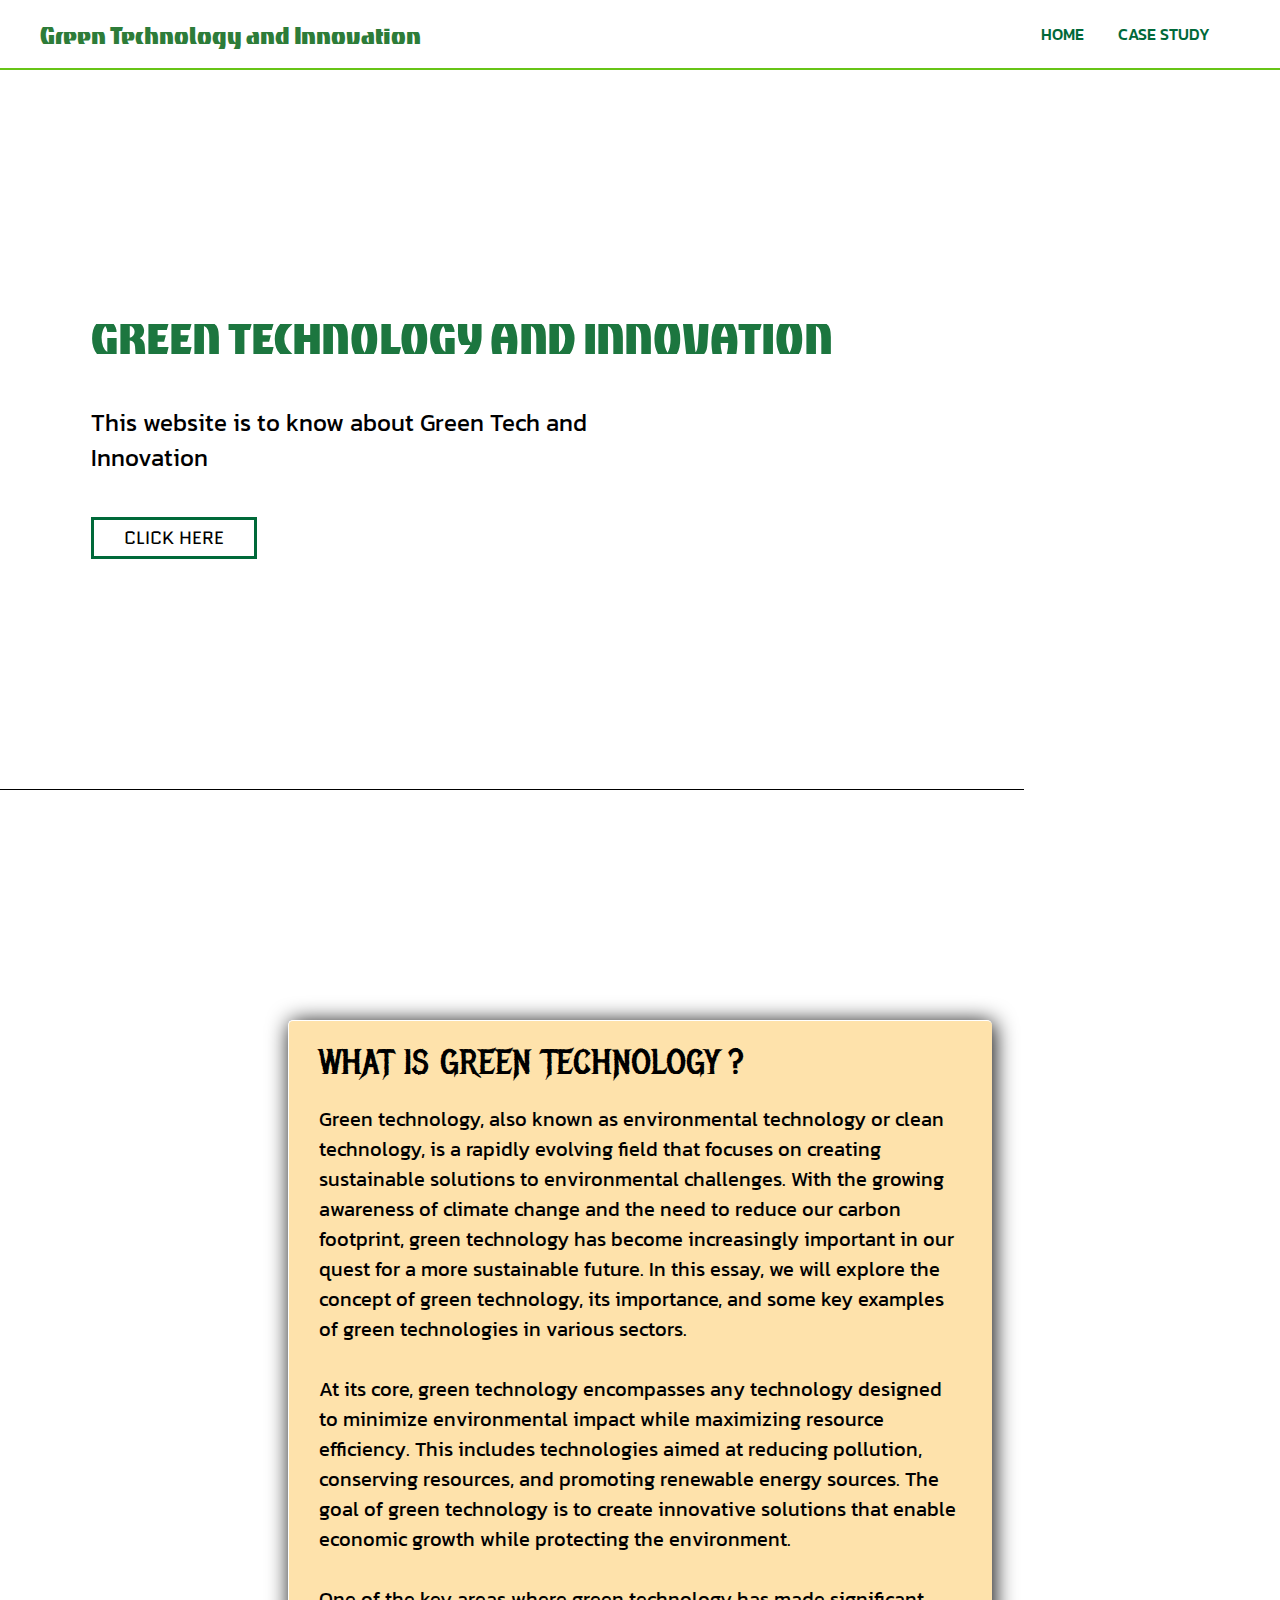
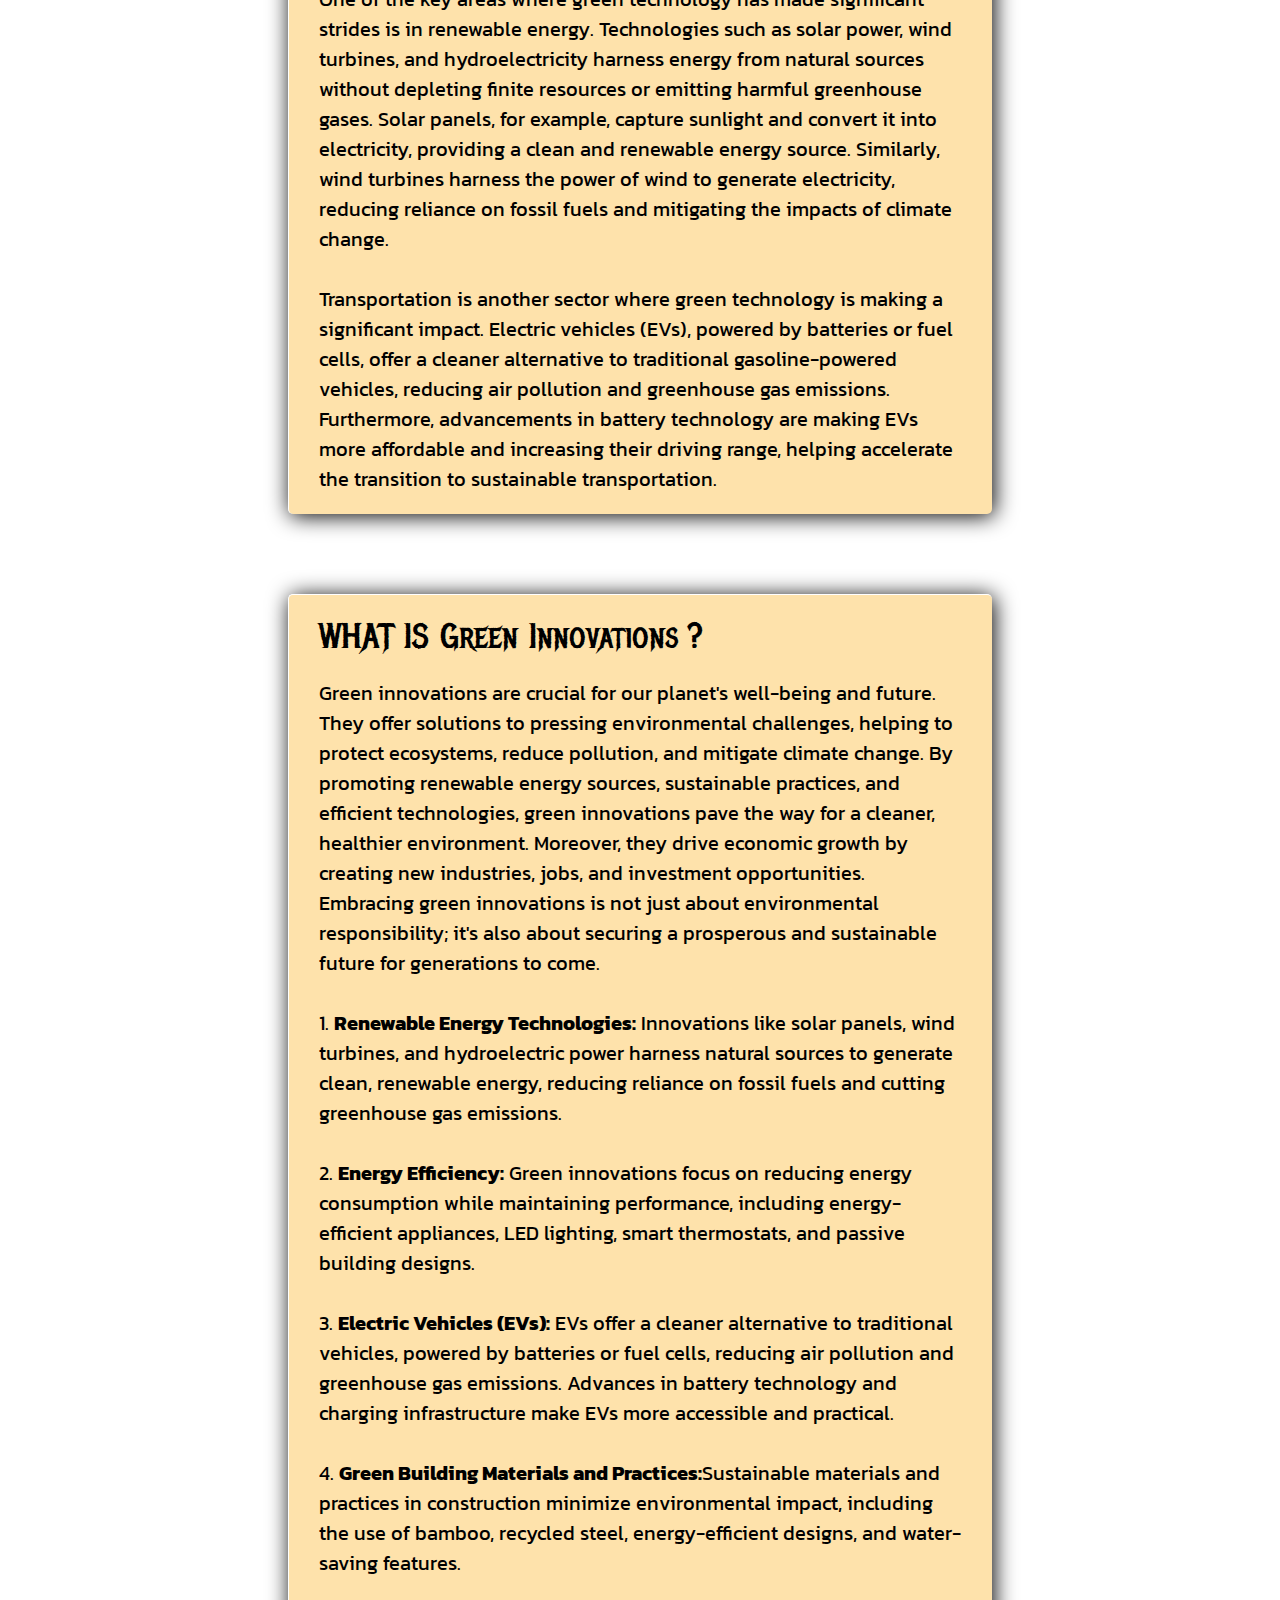
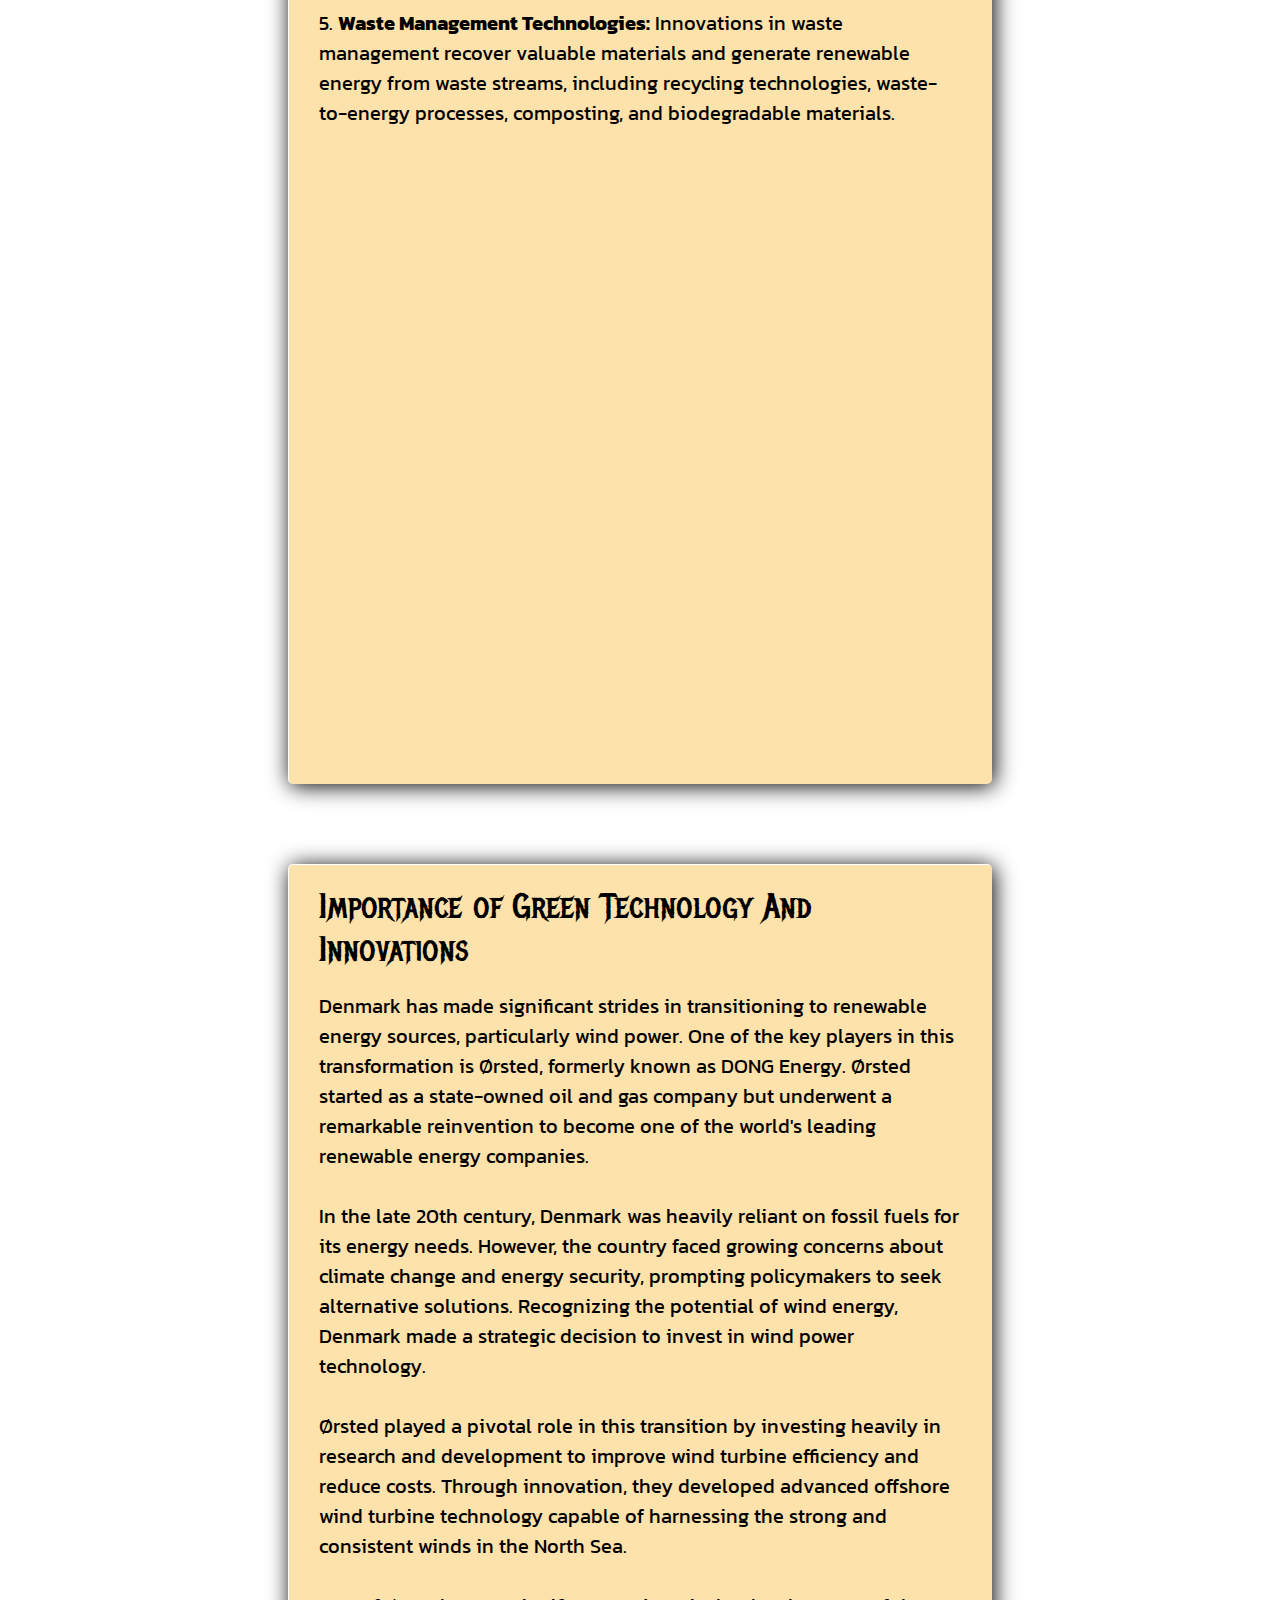
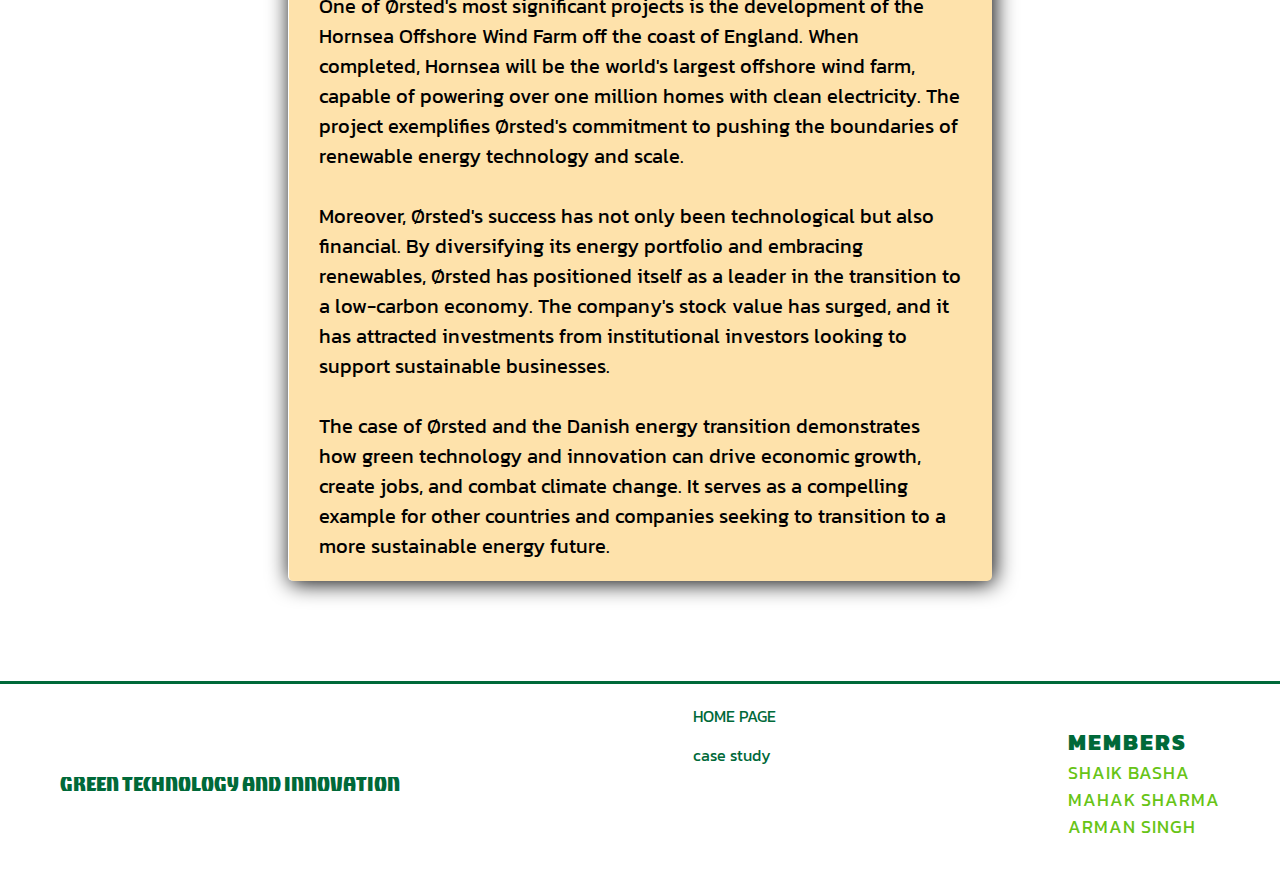
<file: index.html>
<!DOCTYPE html>
<html lang="en">
<head>
    <meta charset="UTF-8">
    <meta name="viewport" content="width=device-width, initial-scale=1.0">
    <title>Green Technology and Innovation</title>
    <link rel="stylesheet" href="styles.css">
</head>
<body>
    <!--
        Colors to be used:-
            ->#ffffff
            ->#006939 - dark green
            ->#9dc416 - light green
    -->

    <div class="nav">
        <div class="head">Green Technology and Innovation</div>
        <div class="links">
            <a href="" class="home">HOME</a>
            <a href="leh-ladhk.html" class="sample-3">CASE STUDY</a>
        </div>
    </div>
    <div class="landing-page">
      
        <div class="content">
            <div class="hd-1">GREEN TECHNOLOGY AND INNOVATION</div>
            <div class="hd-2">This website is to know about Green Tech and<br>Innovation</div>
            <a href="#brief-content" class="land-btn">CLICK HERE</a>
        </div>
    </div>
    <div class="brief-content" id="brief-content">
        <div class="disaster-definition topic">
            <div class="title">
                WHAT IS GREEN TECHNOLOGY ?
            </div>
            <div class="content-title">
                Green technology, also known as environmental technology or clean technology, is a rapidly evolving field that focuses on creating sustainable solutions to environmental challenges. With the growing awareness of climate change and the need to reduce our carbon footprint, green technology has become increasingly important in our quest for a more sustainable future. In this essay, we will explore the concept of green technology, its importance, and some key examples of green technologies in various sectors.

<br><br>
At its core, green technology encompasses any technology designed to minimize environmental impact while maximizing resource efficiency. This includes technologies aimed at reducing pollution, conserving resources, and promoting renewable energy sources. The goal of green technology is to create innovative solutions that enable economic growth while protecting the environment.

<br><br>
One of the key areas where green technology has made significant strides is in renewable energy. Technologies such as solar power, wind turbines, and hydroelectricity harness energy from natural sources without depleting finite resources or emitting harmful greenhouse gases. Solar panels, for example, capture sunlight and convert it into electricity, providing a clean and renewable energy source. Similarly, wind turbines harness the power of wind to generate electricity, reducing reliance on fossil fuels and mitigating the impacts of climate change.
<br><br>
Transportation is another sector where green technology is making a significant impact. Electric vehicles (EVs), powered by batteries or fuel cells, offer a cleaner alternative to traditional gasoline-powered vehicles, reducing air pollution and greenhouse gas emissions. Furthermore, advancements in battery technology are making EVs more affordable and increasing their driving range, helping accelerate the transition to sustainable transportation.

            </div>
        </div>
        <div class="topic">
            <div class="title">
                WHAT IS Green Innovations ?
            </div>
            <div class="content-title">
                Green innovations are crucial for our planet's well-being and future. They offer solutions to pressing environmental challenges, helping to protect ecosystems, reduce pollution, and mitigate climate change. By promoting renewable energy sources, sustainable practices, and efficient technologies, green innovations pave the way for a cleaner, healthier environment. Moreover, they drive economic growth by creating new industries, jobs, and investment opportunities. Embracing green innovations is not just about environmental responsibility; it's also about securing a prosperous and sustainable future for generations to come.<br><br>
                1. <b>Renewable Energy Technologies:</b> Innovations like solar panels, wind turbines, and hydroelectric power harness natural sources to generate clean, renewable energy, reducing reliance on fossil fuels and cutting greenhouse gas emissions.
                <br><br>
                2. <b>Energy Efficiency:</b> Green innovations focus on reducing energy consumption while maintaining performance, including energy-efficient appliances, LED lighting, smart thermostats, and passive building designs.
                <br><br>
                3. <b>Electric Vehicles (EVs):</b> EVs offer a cleaner alternative to traditional vehicles, powered by batteries or fuel cells, reducing air pollution and greenhouse gas emissions. Advances in battery technology and charging infrastructure make EVs more accessible and practical.

                <br><br>
                4. <b>Green Building Materials and Practices:</b>Sustainable materials and practices in construction minimize environmental impact, including the use of bamboo, recycled steel, energy-efficient designs, and water-saving features.
                <br><br>
                5. <b>Waste Management Technologies:</b> Innovations in waste management recover valuable materials and generate renewable energy from waste streams, including recycling technologies, waste-to-energy processes, composting, and biodegradable materials.
                <br><br>
                
            </div>
            <div class="youtube-video">
                <iframe width="935" height="526" src="https://www.youtube.com/embed/6TmSqBz4esU" title="The Future of Green Technology" frameborder="0" allow="accelerometer; autoplay; clipboard-write; encrypted-media; gyroscope; picture-in-picture; web-share" referrerpolicy="strict-origin-when-cross-origin" allowfullscreen></iframe>
            </div>
        </div>
        <div class="topic">
            <div class="title">
                Importance of Green Technology And Innovations
            </div>
            <div class="content-title">
                Denmark has made significant strides in transitioning to renewable energy sources, particularly wind power. One of the key players in this transformation is Ørsted, formerly known as DONG Energy. Ørsted started as a state-owned oil and gas company but underwent a remarkable reinvention to become one of the world's leading renewable energy companies.

                <br><br>
                In the late 20th century, Denmark was heavily reliant on fossil fuels for its energy needs. However, the country faced growing concerns about climate change and energy security, prompting policymakers to seek alternative solutions. Recognizing the potential of wind energy, Denmark made a strategic decision to invest in wind power technology.

                <br><br>
                Ørsted played a pivotal role in this transition by investing heavily in research and development to improve wind turbine efficiency and reduce costs. Through innovation, they developed advanced offshore wind turbine technology capable of harnessing the strong and consistent winds in the North Sea.

                <br><br>
                One of Ørsted's most significant projects is the development of the Hornsea Offshore Wind Farm off the coast of England. When completed, Hornsea will be the world's largest offshore wind farm, capable of powering over one million homes with clean electricity. The project exemplifies Ørsted's commitment to pushing the boundaries of renewable energy technology and scale.

                <br><br>
                Moreover, Ørsted's success has not only been technological but also financial. By diversifying its energy portfolio and embracing renewables, Ørsted has positioned itself as a leader in the transition to a low-carbon economy. The company's stock value has surged, and it has attracted investments from institutional investors looking to support sustainable businesses.

                <br><br>
                The case of Ørsted and the Danish energy transition demonstrates how green technology and innovation can drive economic growth, create jobs, and combat climate change. It serves as a compelling example for other countries and companies seeking to transition to a more sustainable energy future.
                
            </div>
        </div>
        
    </div>

    <div class="footer">
        <div class="heading-foot"><a href="#">GREEN TECHNOLOGY AND INNOVATION</a></div>
        <div class="footer-links">
            <a href="" >HOME PAGE</a>
            <a href="/leh-ladhk.html" >case study</a>
        </div>
        
        <div class="members">
            <div class="head-members">MEMBERS</div>
            <div class="n">SHAIK BASHA</div>
            <div class="n">MAHAK SHARMA</div>
            <div class="n">ARMAN SINGH</div>
            <div class="n"></div>

        </div>
    </div>
</body>
</html>
</file>
<file: styles.css>
@import url('https://fonts.googleapis.com/css2?family=Kanit:ital,wght@0,100;0,200;0,300;0,400;0,500;0,600;0,700;0,800;0,900;1,100;1,200;1,300;1,400;1,500;1,600;1,700;1,800;1,900&family=Metal+Mania&family=Quantico:ital,wght@0,400;0,700;1,400;1,700&family=Tac+One&display=swap');
*{
    margin: 0;
    border: none;
    box-sizing: border-box;
    scroll-behavior: smooth;
}

body{
    height: 100vh;
    width: 100vw;
    
}

.nav{
    height: 70px;
    width: 100vw;
    display: flex;
    flex-direction: row;
    justify-content: space-between;
    padding-left: 40px;
    padding-right: 60px;
    align-items: center;
    border-bottom: 2px solid #67c416;
}
.head{
    font-family: 'Tac One';
    font-size: 30px;
    color: #2d7c39;
}

.links > a{
    margin-left: 20px;
    text-decoration: none;
    color: #006939;
    font-family: kanit;
    font-weight: 500;
    padding-bottom: 5px;
    padding: 0 10px 5px 0px;
}

.links > a:hover{
    transition: 0.2s;
    color: #9dc416;
    
    border-bottom: 3px solid #9dc416;
}
.landing-page{
    height: 80vh;
    width: 80vw;
    display: flex;
    flex-direction: row;
    align-items: center;
    justify-content: space-around;
    padding-right: 100px;
    background-image: url('https://i.pinimg.com/564x/3b/60/1c/3b601c557459f5ae428af8ce8303bfff.jpg');   
    background-size: contain;
    background-repeat: no-repeat;
    background-position: right;
    border-bottom: 1px solid;
}
.image{
    height: 400px;
    width: 400px;
    padding-right: 30px; 
}  
.hd-1{
    font-family: 'Tac One';
    font-size: 55px;
    color: #1c763f;
    padding-bottom: 40px;

}
.hd-2{
    font-family: kanit;
    font-size: x-large;
    color: #000000;
    text-align: left;
    margin-bottom: 50px;

}

.land-btn{
    transition: 0.3s;
    background-color: white;
    text-decoration: none;
    color: #000000;
    font-family: 'quantico';
    font-size: 120px;
    font-size: large;
    border: 3px solid #006939;
    padding: 5px 30px;
}

.land-btn:hover{
    transition: 0.3s;
    border: 3px solid #67c416;
    color: #006939;
}
.brief-content{
    display: flex;
    width: 100vw;
    flex-direction: column;
    align-items: center;
    justify-content: center;
}
.brief-content{
    margin-top: 150px;
}

.topic{
    margin-top: 80px;
    width: 55vw;
    padding: 20px 30px ;
    background-color: rgb(254, 226, 171);
    border-radius: 5px;
    box-shadow: 2px 2px 22px black;
    border-top: 1px solid white;
    border-left: 1px solid white;

}
.title{
    font-family: 'Metal Mania';
    font-size: 35px;
    margin-bottom: 20px;
}
.content-title{
    font-family: 'kanit';
    font-size: 20px;
}
.youtube-video{
    margin-top: 80px;
    display: flex;
    align-items: center;
    justify-content: center;
}
.footer{
    margin-top: 100px;
    height: 200px;
    width: 100vw;
    border-top: 3px solid #006939;
    padding: 20px 60px;
    display: flex;
    flex-direction: row;
    align-items: center;
    justify-content: space-between;

}

.heading-foot > a{
    font-family: 'Tac one';
    text-decoration: none;
    color: #006939;
    font-size: 25px;
}

.footer-links{
    display: flex;
    flex-direction: column;
    font-family: kanit;
    text-decoration: none;
    height: 100%;

}
.footer-links > a{
    text-decoration: none;
    color: #006939;
    margin-bottom: 15px;
}

.footer-links > a:hover{
    transition: 0.2s;
    color: #9dc416;
    border-bottom: 3px solid #9dc416;
}
.members{
    display: flex;
    flex-direction: column;

}
.head-members{
    font-family: kanit;
    font-weight: 800;
    letter-spacing: 2px;
    color: #006939;
    font-size: 23px;
}
.n{
    font-family: kanit;
    letter-spacing: 1px;
    color: #67c416;
    font-size: 18px;
}
</file>
